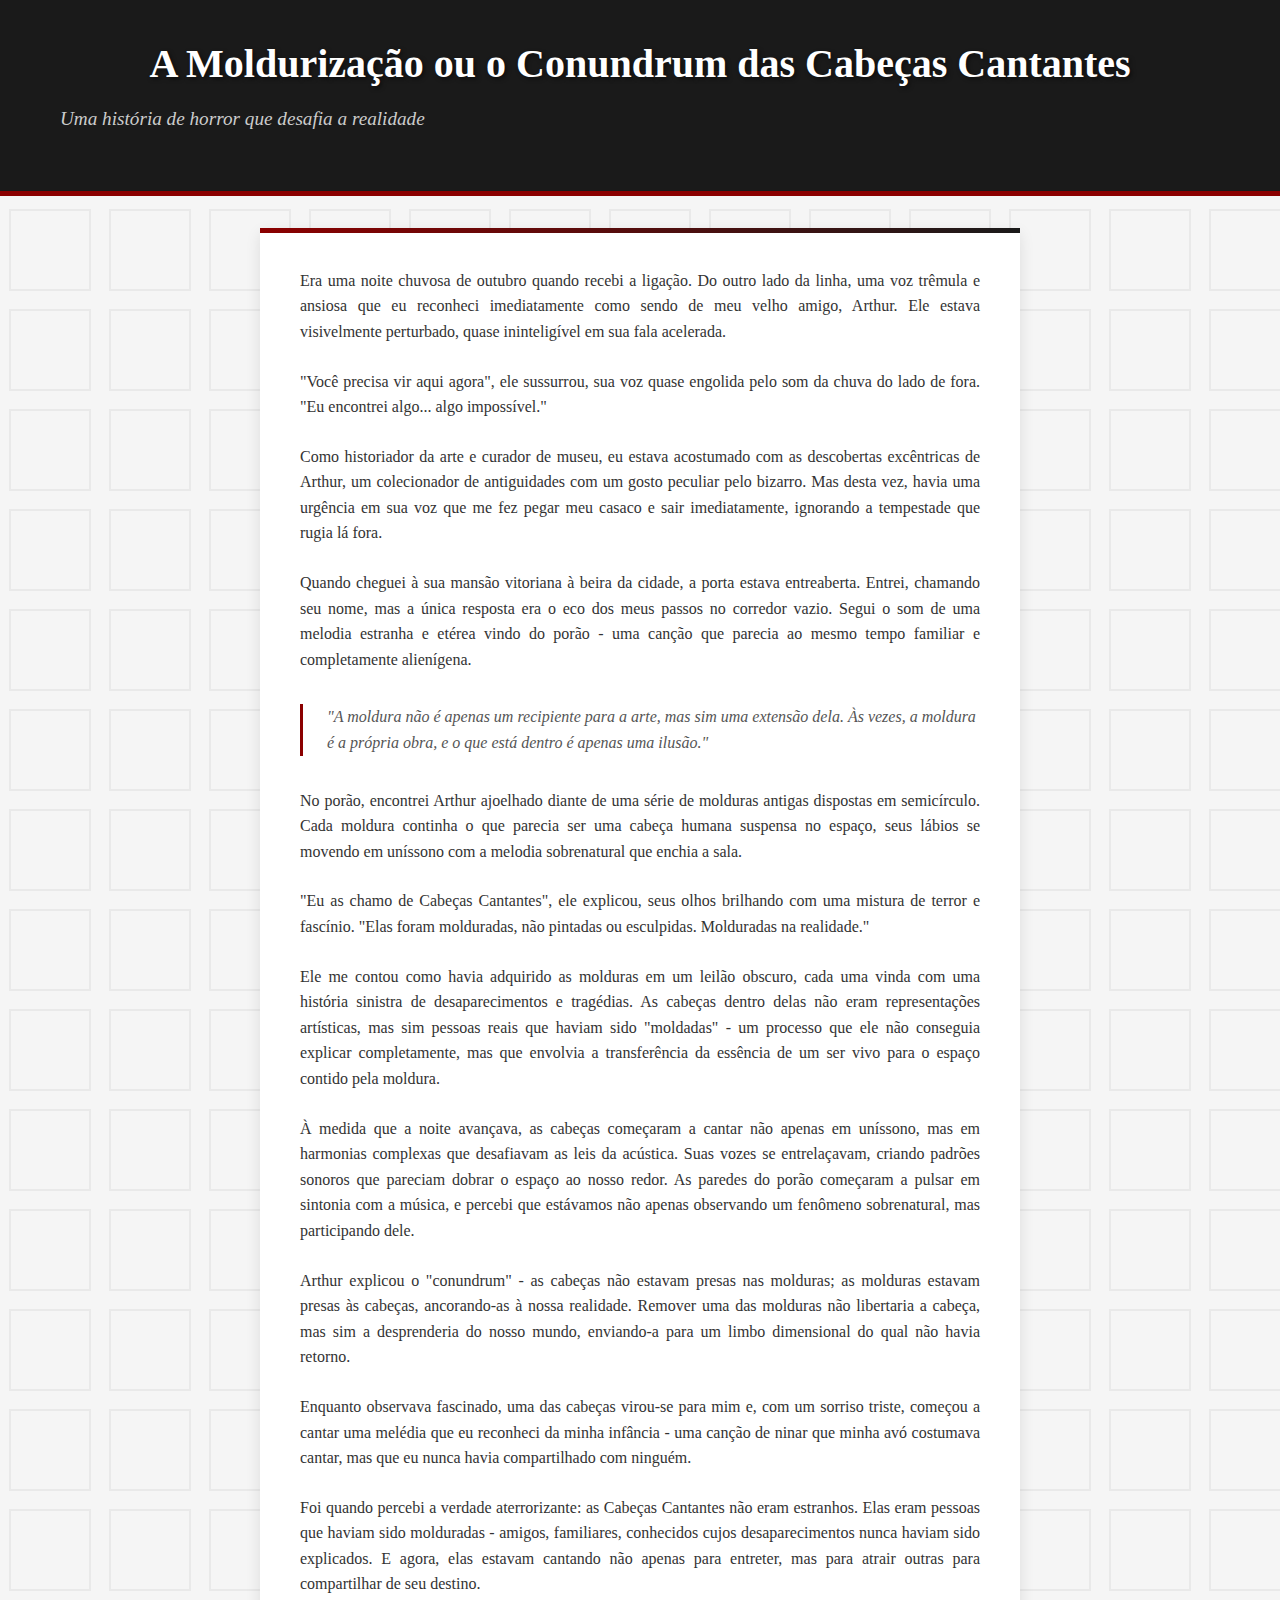
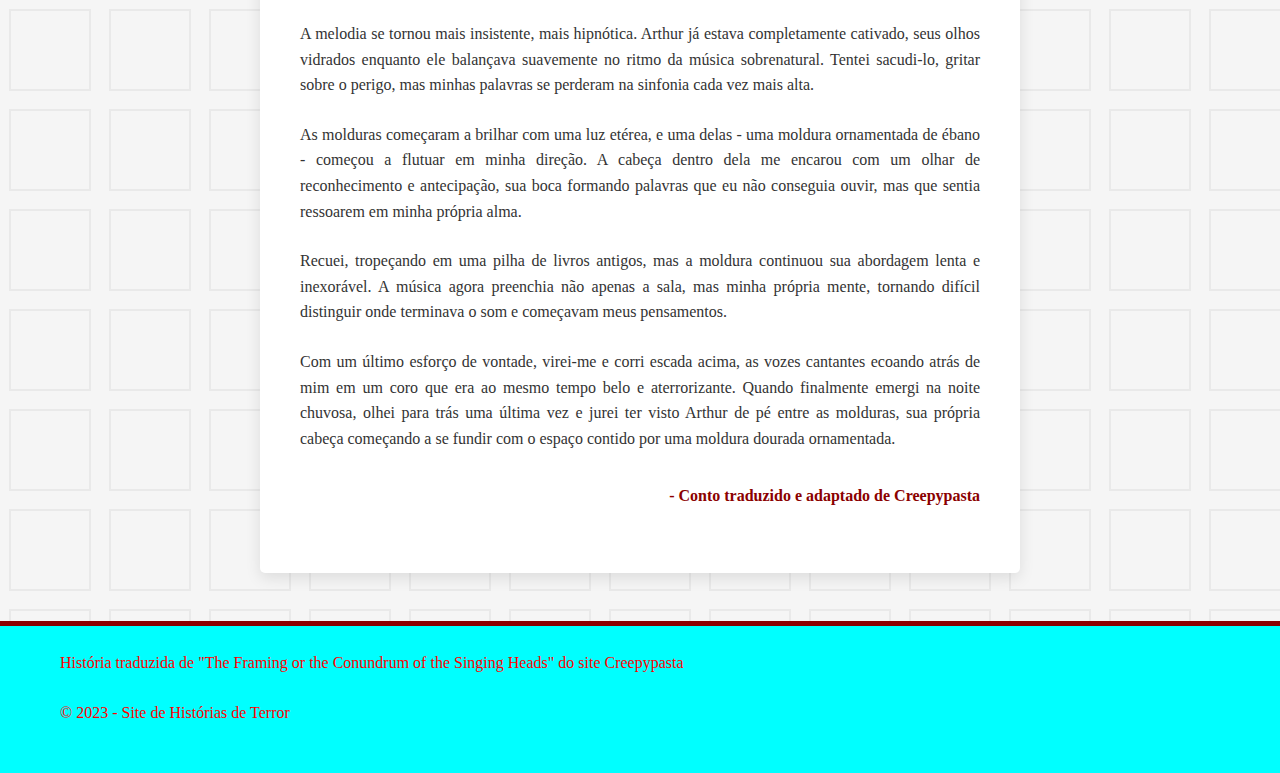
<file: index.html>
<!DOCTYPE html>
<html lang="pt-BR">
<head>
    <meta charset="UTF-8">
    <meta name="viewport" content="width=device-width, initial-scale=1.0">
   <meta name="google-site-verification" content="n-S_1tjAq-Jej7oupQif9U8QZ95SPla6iYm-QhmE5Dg" />
<meta name="Creepypasta" content="A Moldurização ou o Conundrum das Cabeças Cantantes" />
    <title>A Moldurização ou o Conundrum das Cabeças Cantantes</title>
 <link rel="shortcut icon" href="ufo.gif" type="image/x-icon">
<link rel="stylesheet" href="estilo.css">
<link rel="canonical" href="https://creepypastasbr4-creator.github.io/A-Molduriza-o-ou-o-Conundrum-das-Cabe-as-Cantantes/" />
</head>
<body>
    <header>
        <div class="header-content">
            <h1>A Moldurização ou o Conundrum das Cabeças Cantantes</h1>
            <p class="subtitle">Uma história de horror que desafia a realidade</p>
        </div>
    </header>
    
    <div class="container">
        <article class="story-content">
            <p>Era uma noite chuvosa de outubro quando recebi a ligação. Do outro lado da linha, uma voz trêmula e ansiosa que eu reconheci imediatamente como sendo de meu velho amigo, Arthur. Ele estava visivelmente perturbado, quase ininteligível em sua fala acelerada.</p>
            
            <p>"Você precisa vir aqui agora", ele sussurrou, sua voz quase engolida pelo som da chuva do lado de fora. "Eu encontrei algo... algo impossível."</p>
            
            <p>Como historiador da arte e curador de museu, eu estava acostumado com as descobertas excêntricas de Arthur, um colecionador de antiguidades com um gosto peculiar pelo bizarro. Mas desta vez, havia uma urgência em sua voz que me fez pegar meu casaco e sair imediatamente, ignorando a tempestade que rugia lá fora.</p>
            
            <p>Quando cheguei à sua mansão vitoriana à beira da cidade, a porta estava entreaberta. Entrei, chamando seu nome, mas a única resposta era o eco dos meus passos no corredor vazio. Segui o som de uma melodia estranha e etérea vindo do porão - uma canção que parecia ao mesmo tempo familiar e completamente alienígena.</p>
            
            <div class="quote">
                "A moldura não é apenas um recipiente para a arte, mas sim uma extensão dela. Às vezes, a moldura é a própria obra, e o que está dentro é apenas uma ilusão."
            </div>
            
            <p>No porão, encontrei Arthur ajoelhado diante de uma série de molduras antigas dispostas em semicírculo. Cada moldura continha o que parecia ser uma cabeça humana suspensa no espaço, seus lábios se movendo em uníssono com a melodia sobrenatural que enchia a sala.</p>
            
            <p>"Eu as chamo de Cabeças Cantantes", ele explicou, seus olhos brilhando com uma mistura de terror e fascínio. "Elas foram molduradas, não pintadas ou esculpidas. Molduradas na realidade."</p>
            
            <p>Ele me contou como havia adquirido as molduras em um leilão obscuro, cada uma vinda com uma história sinistra de desaparecimentos e tragédias. As cabeças dentro delas não eram representações artísticas, mas sim pessoas reais que haviam sido "moldadas" - um processo que ele não conseguia explicar completamente, mas que envolvia a transferência da essência de um ser vivo para o espaço contido pela moldura.</p>
            
            <p>À medida que a noite avançava, as cabeças começaram a cantar não apenas em uníssono, mas em harmonias complexas que desafiavam as leis da acústica. Suas vozes se entrelaçavam, criando padrões sonoros que pareciam dobrar o espaço ao nosso redor. As paredes do porão começaram a pulsar em sintonia com a música, e percebi que estávamos não apenas observando um fenômeno sobrenatural, mas participando dele.</p>
            
            <p>Arthur explicou o "conundrum" - as cabeças não estavam presas nas molduras; as molduras estavam presas às cabeças, ancorando-as à nossa realidade. Remover uma das molduras não libertaria a cabeça, mas sim a desprenderia do nosso mundo, enviando-a para um limbo dimensional do qual não havia retorno.</p>
            
            <p>Enquanto observava fascinado, uma das cabeças virou-se para mim e, com um sorriso triste, começou a cantar uma melédia que eu reconheci da minha infância - uma canção de ninar que minha avó costumava cantar, mas que eu nunca havia compartilhado com ninguém.</p>
            
            <p>Foi quando percebi a verdade aterrorizante: as Cabeças Cantantes não eram estranhos. Elas eram pessoas que haviam sido molduradas - amigos, familiares, conhecidos cujos desaparecimentos nunca haviam sido explicados. E agora, elas estavam cantando não apenas para entreter, mas para atrair outras para compartilhar de seu destino.</p>
            
            <p>A melodia se tornou mais insistente, mais hipnótica. Arthur já estava completamente cativado, seus olhos vidrados enquanto ele balançava suavemente no ritmo da música sobrenatural. Tentei sacudi-lo, gritar sobre o perigo, mas minhas palavras se perderam na sinfonia cada vez mais alta.</p>
            
            <p>As molduras começaram a brilhar com uma luz etérea, e uma delas - uma moldura ornamentada de ébano - começou a flutuar em minha direção. A cabeça dentro dela me encarou com um olhar de reconhecimento e antecipação, sua boca formando palavras que eu não conseguia ouvir, mas que sentia ressoarem em minha própria alma.</p>
            
            <p>Recuei, tropeçando em uma pilha de livros antigos, mas a moldura continuou sua abordagem lenta e inexorável. A música agora preenchia não apenas a sala, mas minha própria mente, tornando difícil distinguir onde terminava o som e começavam meus pensamentos.</p>
            
            <p>Com um último esforço de vontade, virei-me e corri escada acima, as vozes cantantes ecoando atrás de mim em um coro que era ao mesmo tempo belo e aterrorizante. Quando finalmente emergi na noite chuvosa, olhei para trás uma última vez e jurei ter visto Arthur de pé entre as molduras, sua própria cabeça começando a se fundir com o espaço contido por uma moldura dourada ornamentada.</p>
            
            <p class="author">- Conto traduzido e adaptado de Creepypasta</p>
        </article>
    </div>
    
    <footer>
        <div class="footer-content">
            <p>História traduzida de "The Framing or the Conundrum of the Singing Heads" do site Creepypasta</p>
            <p>© 2023 - Site de Histórias de Terror</p>
        </div>
    </footer>
</body>
</html>
</file>
<file: estilo.css>
/* Reset e estilos base */
        * {
            margin: 0;
            padding: 0;
            box-sizing: border-box;
        }
        
        body {
            font-family: 'Georgia', serif;
            line-height: 1.6;
            color: #333;
            background-color: #f5f5f5;
            background-image: url('data:image/svg+xml;utf8,<svg xmlns="http://www.w3.org/2000/svg" width="100" height="100" opacity="0.05"><rect fill="none" stroke="black" stroke-width="2" x="10" y="10" width="80" height="80"/></svg>');
        }
        
        /* Cabeçalho */
        header {
            background-color: #1a1a1a;
            color: #fff;
            padding: 2rem 0;
            text-align: center;
            border-bottom: 5px solid #8b0000;
        }
        
        .header-content {
            max-width: 1200px;
            margin: 0 auto;
            padding: 0 20px;
        }
        
        h1 {
            font-size: 2.5rem;
            margin-bottom: 0.5rem;
            text-shadow: 2px 2px 4px rgba(0, 0, 0, 0.5);
        }
        
        .subtitle {
            font-style: italic;
            color: #ccc;
            font-size: 1.2rem;
        }
        
        /* Conteúdo principal */
        .container {
            max-width: 800px;
            margin: 2rem auto;
            padding: 0 20px;
        }
        
        .story-content {
            background-color: #fff;
            padding: 2.5rem;
            border-radius: 5px;
            box-shadow: 0 5px 15px rgba(0, 0, 0, 0.1);
            position: relative;
        }
        
        .story-content::before {
            content: "";
            position: absolute;
            top: 0;
            left: 0;
            right: 0;
            height: 5px;
            background: linear-gradient(to right, #8b0000, #1a1a1a);
        }
        
        p {
            margin-bottom: 1.5rem;
            text-align: justify;
        }
        
        .quote {
            font-style: italic;
            border-left: 3px solid #8b0000;
            padding-left: 1.5rem;
            margin: 2rem 0;
            color: #555;
        }
        
        .author {
            text-align: right;
            font-weight: bold;
            margin-top: 2rem;
            color: #8b0000;
        }
        
        /* Rodapé */
        footer {
            background-color: aqua;
            color: red;
            text-align: center;
            padding: 1.5rem 0;
            margin-top: 3rem;
            border-top: 5px solid #8b0000;
        }
        
        .footer-content {
            max-width: 1200px;
            margin: 0 auto;
            padding: 0 20px;
        }
        
        /* Responsividade */
        @media (max-width: 768px) {
            h1 {
                font-size: 2rem;
            }
            
            .subtitle {
                font-size: 1rem;
            }
            
            .story-content {
                padding: 1.5rem;
            }
        }
        
        @media (max-width: 480px) {
            h1 {
                font-size: 1.7rem;
            }
            
            .story-content {
                padding: 1rem;
            }
            
            p {
                font-size: 0.95rem;
            }
        }
</file>
